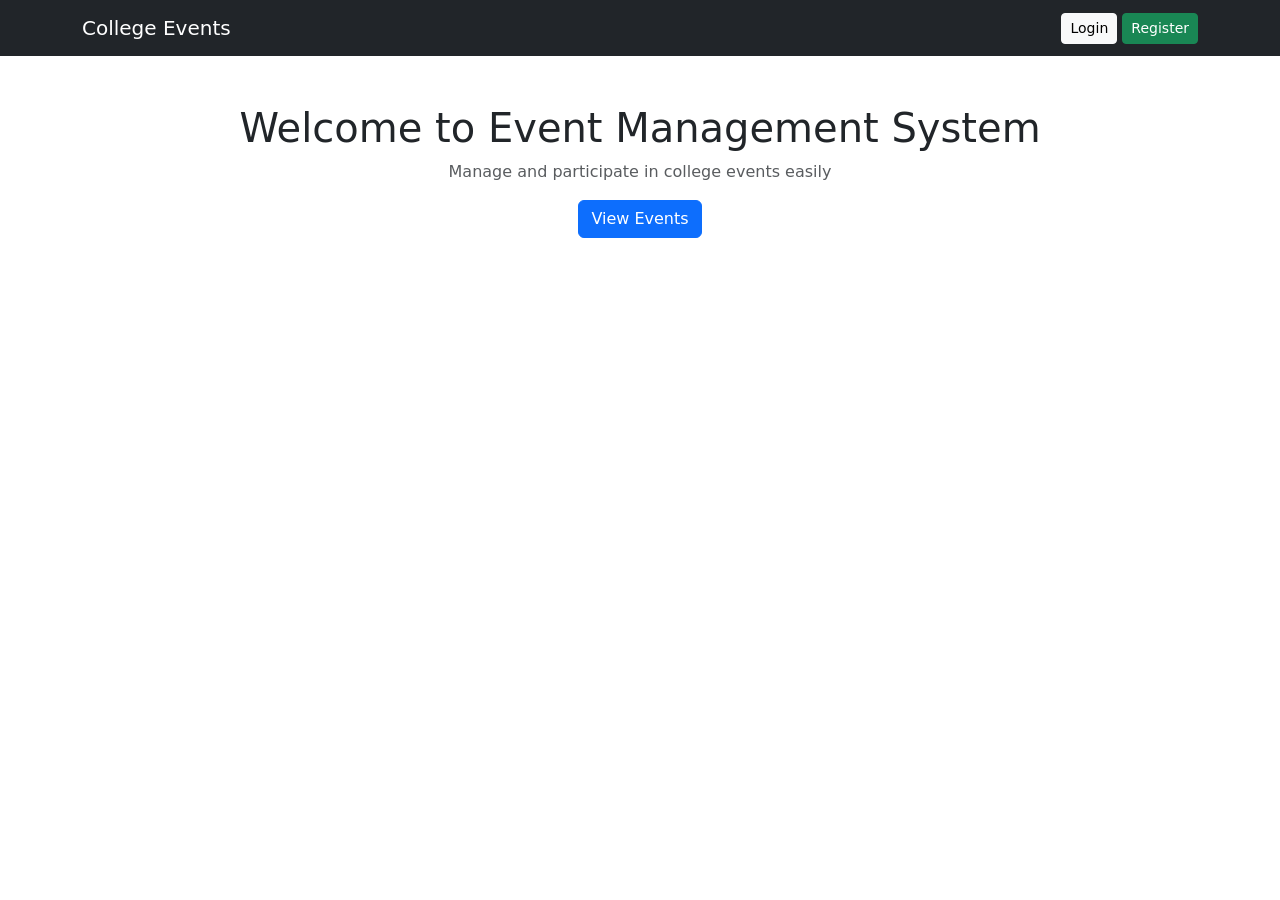
<file: index.html>
<!DOCTYPE html>
<html>
<head>
    <title>Event Management</title>
    <link href="https://cdn.jsdelivr.net/npm/bootstrap@5.3.0/dist/css/bootstrap.min.css" rel="stylesheet">
</head>
<body>

<nav class="navbar navbar-dark bg-dark">
    <div class="container">
        <span class="navbar-brand">College Events</span>
        <div>
            <a href="login.html" class="btn btn-light btn-sm">Login</a>
            <a href="register.html" class="btn btn-success btn-sm">Register</a>
        </div>
    </div>
</nav>

<div class="container text-center mt-5">
    <h1>Welcome to Event Management System</h1>
    <p class="text-muted">Manage and participate in college events easily</p>
    <a href="events.html" class="btn btn-primary">View Events</a>
</div>

</body>
</html>
</file>
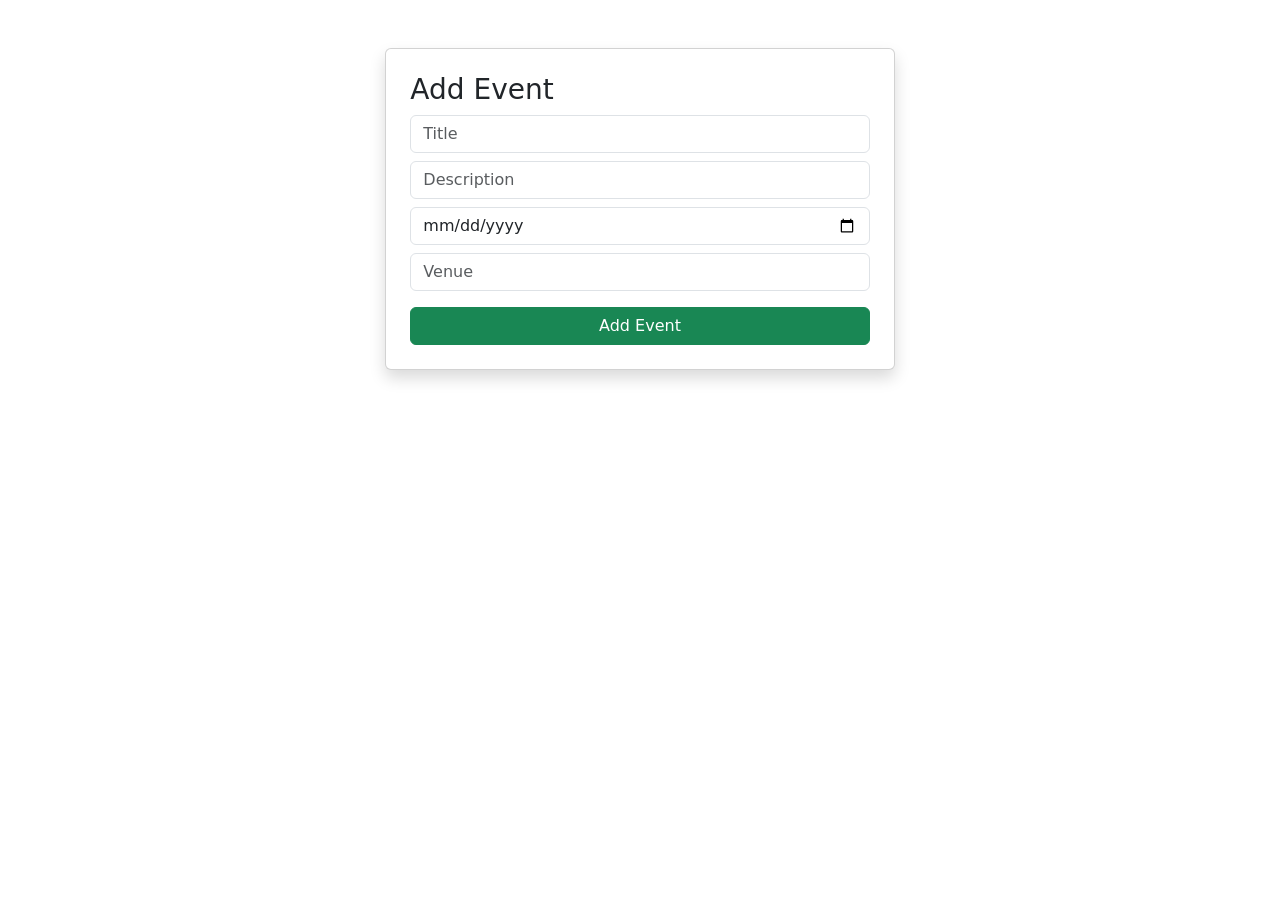
<file: add-event - Copy.html>
<!DOCTYPE html>
<html>
<head>
    <title>Add Event</title>

    <link href="https://cdn.jsdelivr.net/npm/bootstrap@5.3.0/dist/css/bootstrap.min.css" rel="stylesheet">
</head>
<body>

<!-- ✅ REPLACE BODY -->
<div class="container mt-5 col-md-5">
    <div class="card p-4 shadow">
        <h3>Add Event</h3>

        <input type="text" id="title" class="form-control mb-2" placeholder="Title">
        <input type="text" id="desc" class="form-control mb-2" placeholder="Description">
        <input type="date" id="date" class="form-control mb-2">
        <input type="text" id="venue" class="form-control mb-3" placeholder="Venue">

        <button onclick="addEvent()" class="btn btn-success w-100">Add Event</button>
    </div>
</div>

<script src="script.js"></script>

</body>
</html>
</file>
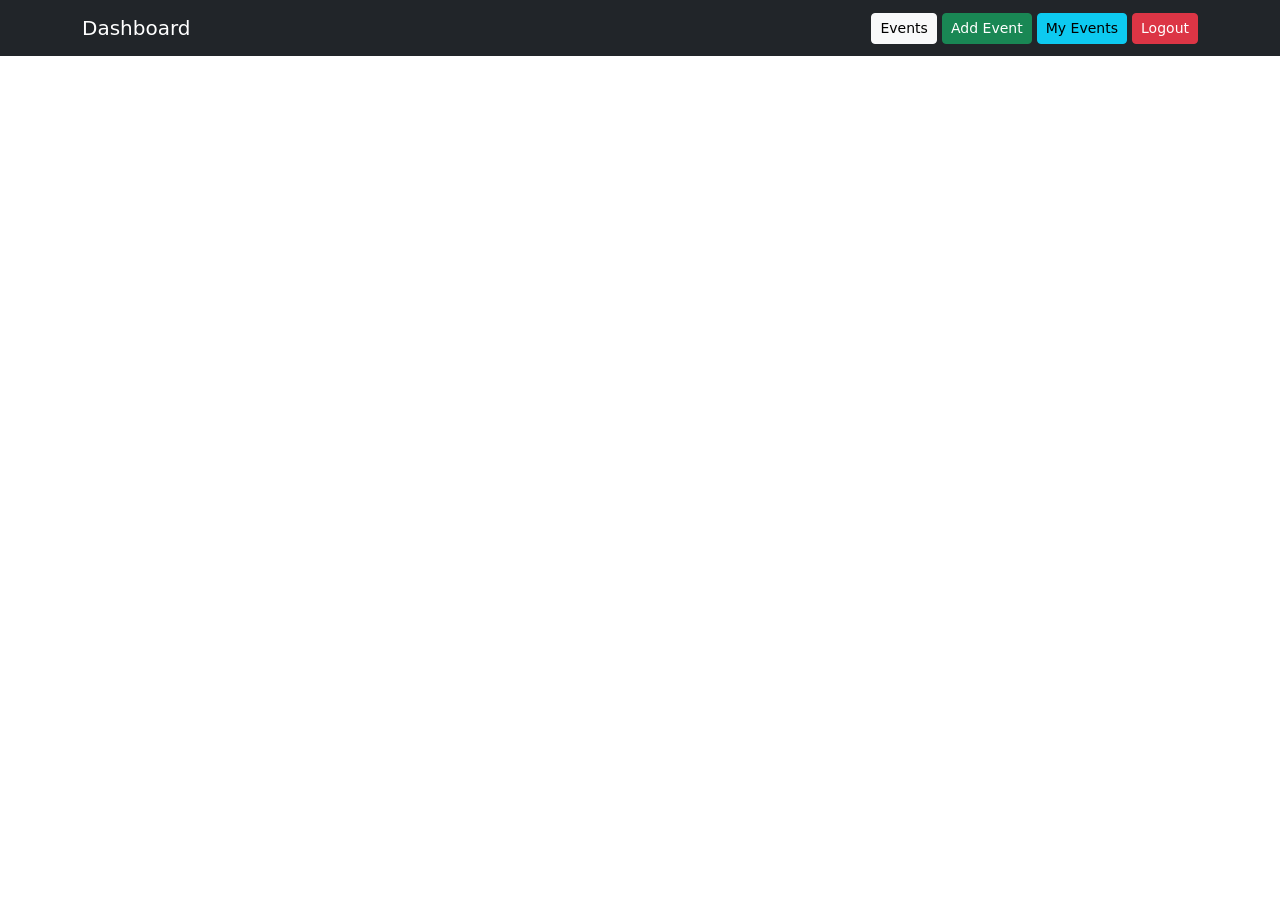
<file: dashboard.html>
<!DOCTYPE html>
<html>
<head>
    <title>Dashboard</title>

    <link href="https://cdn.jsdelivr.net/npm/bootstrap@5.3.0/dist/css/bootstrap.min.css" rel="stylesheet">
</head>
<body>

<!-- ✅ REPLACE BODY CONTENT -->
<nav class="navbar navbar-dark bg-dark">
    <div class="container">
        <span class="navbar-brand">Dashboard</span>
        <div>
            <a href="events.html" class="btn btn-light btn-sm">Events</a>
            <a href="add-event.html" class="btn btn-success btn-sm">Add Event</a>
            <a href="my-events.html" class="btn btn-info btn-sm">My Events</a>
            <button onclick="logout()" class="btn btn-danger btn-sm">Logout</button>
        </div>
    </div>
</nav>

<script src="script.js"></script>

</body>
</html>
</file>
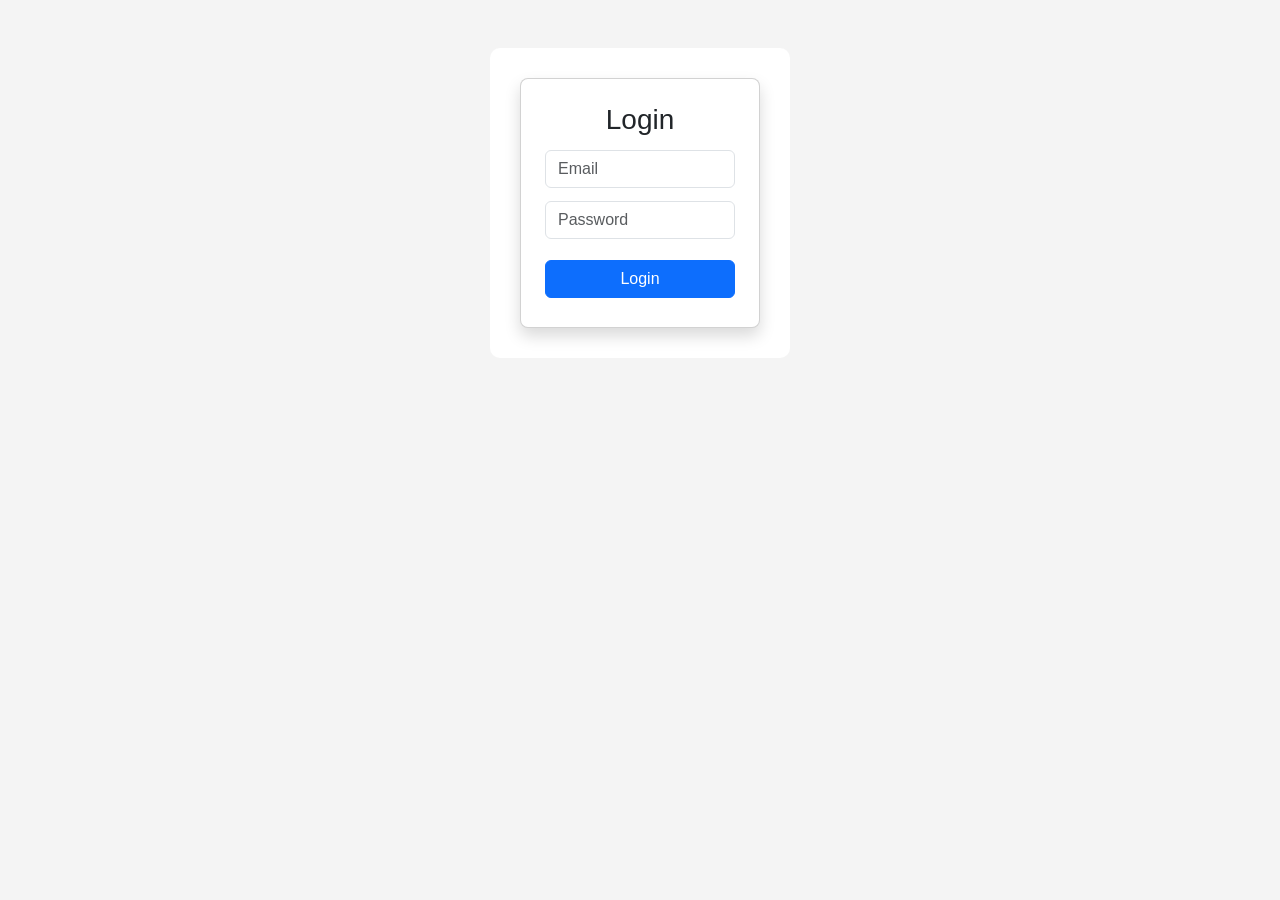
<file: login.html>
<!DOCTYPE html>
<html>
<head>
    <title>Login</title>

    <!-- Bootstrap -->
    <link href="https://cdn.jsdelivr.net/npm/bootstrap@5.3.0/dist/css/bootstrap.min.css" rel="stylesheet">

    <!-- Your CSS (optional) -->
    <link rel="stylesheet" href="style.css">
</head>
<body>

<!-- 👇 ONLY THIS PART YOU REPLACE -->
<div class="container mt-5 col-md-4">
    <div class="card p-4 shadow">
        <h3 class="text-center">Login</h3>

        <input type="email" id="loginEmail" class="form-control mb-2" placeholder="Email">
        <input type="password" id="loginPassword" class="form-control mb-3" placeholder="Password">

        <button onclick="login()" class="btn btn-primary w-100">Login</button>
    </div>
</div>

<!-- JS LINK MUST BE PRESENT -->
<script src="script.js"></script>

</body>
</html>
</file>
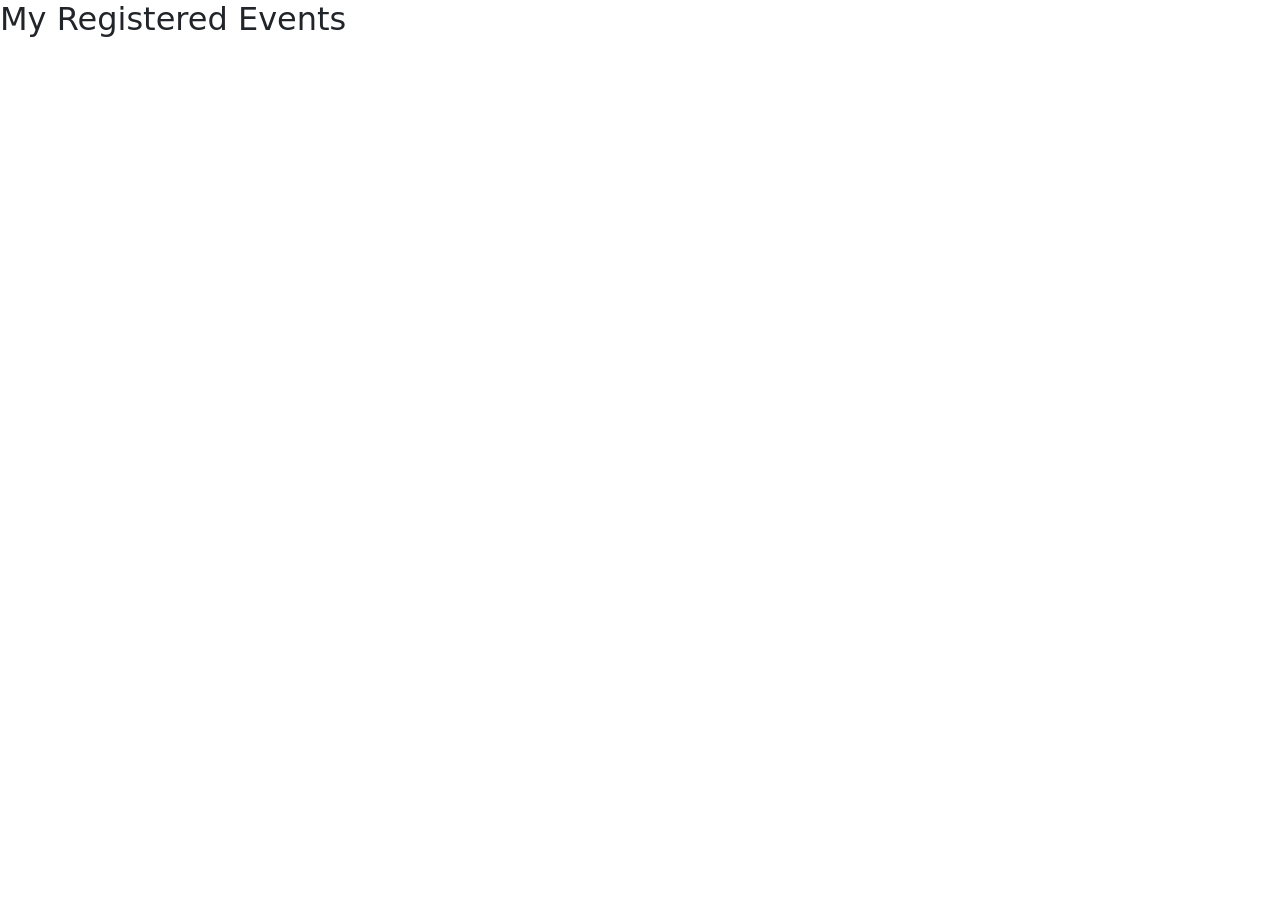
<file: my-events.html>
<!DOCTYPE html>
<html>
<head>
    <title>My Events</title>
    <link rel="stylesheet" href="style.css">
    <link href="https://cdn.jsdelivr.net/npm/bootstrap@5.3.0/dist/css/bootstrap.min.css" rel="stylesheet">
</head>
<body>

<h2>My Registered Events</h2>

<div id="myEventsContainer"></div>

<script src="script.js"></script>
</body>
</html>
</file>
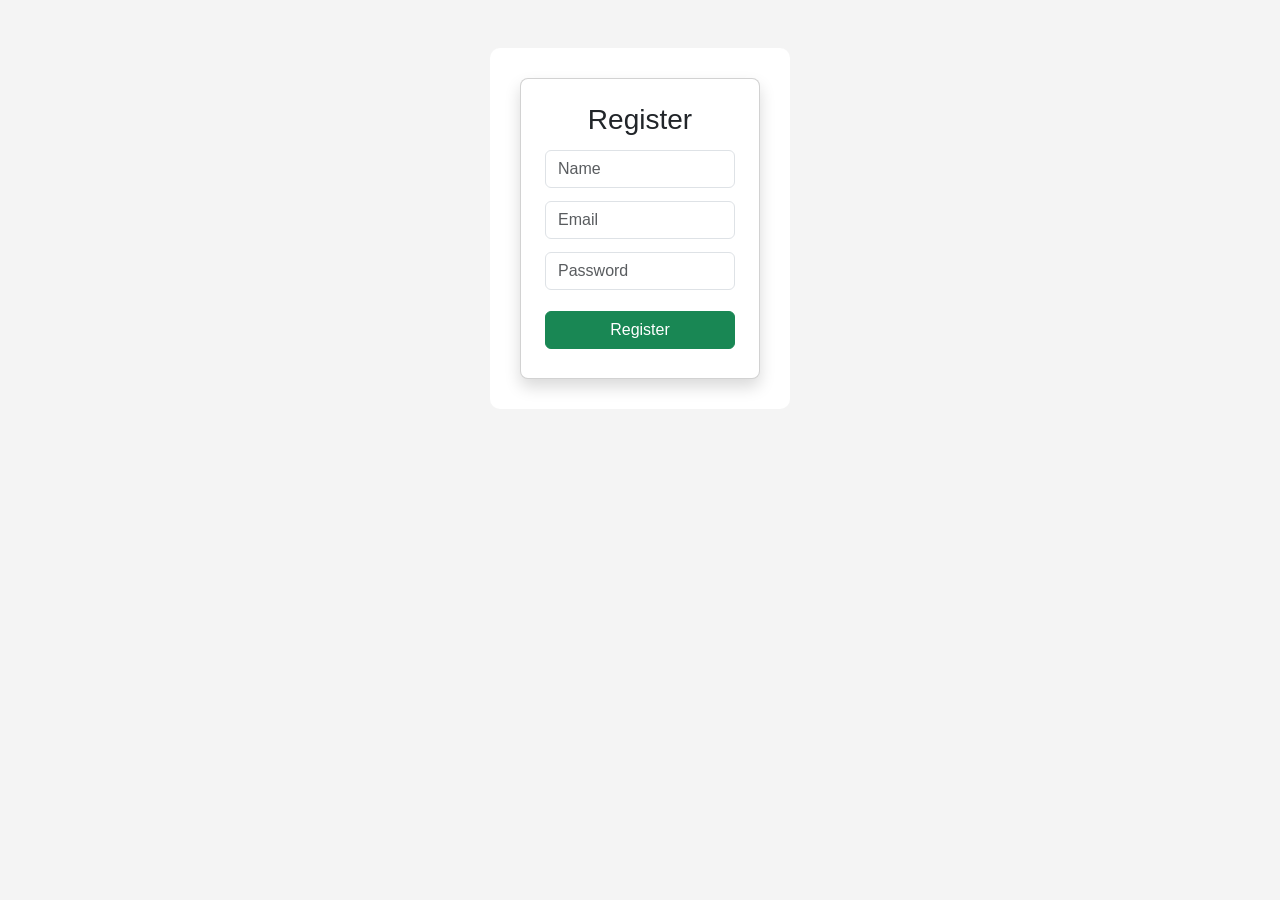
<file: register.html>
<!DOCTYPE html>
<html>
<head>
    <title>Register</title>

    <!-- Bootstrap -->
    <link href="https://cdn.jsdelivr.net/npm/bootstrap@5.3.0/dist/css/bootstrap.min.css" rel="stylesheet">

    <!-- Optional CSS -->
    <link rel="stylesheet" href="style.css">
</head>
<body>

<!-- ✅ REPLACE ONLY THIS PART -->
<div class="container mt-5 col-md-4">
    <div class="card p-4 shadow">
        <h3 class="text-center">Register</h3>

        <input type="text" id="name" class="form-control mb-2" placeholder="Name">
        <input type="email" id="email" class="form-control mb-2" placeholder="Email">
        <input type="password" id="password" class="form-control mb-3" placeholder="Password">

        <button onclick="register()" class="btn btn-success w-100">Register</button>
    </div>
</div>

<!-- KEEP THIS -->
<script src="script.js"></script>

</body>
</html>
</file>
<file: style.css>
body {
    font-family: Arial;
    background: #f4f4f4;
}

.container {
    width: 300px;
    margin: auto;
    margin-top: 50px;
    padding: 20px;
    background: white;
    border-radius: 10px;
}

input, button {
    width: 100%;
    padding: 10px;
    margin: 5px 0;
}

button {
    background: blue;
    color: white;
    border: none;
    cursor: pointer;
}

.card {
    background: white;
    padding: 10px;
    margin: 10px;
    border-radius: 8px;
}
</file>
